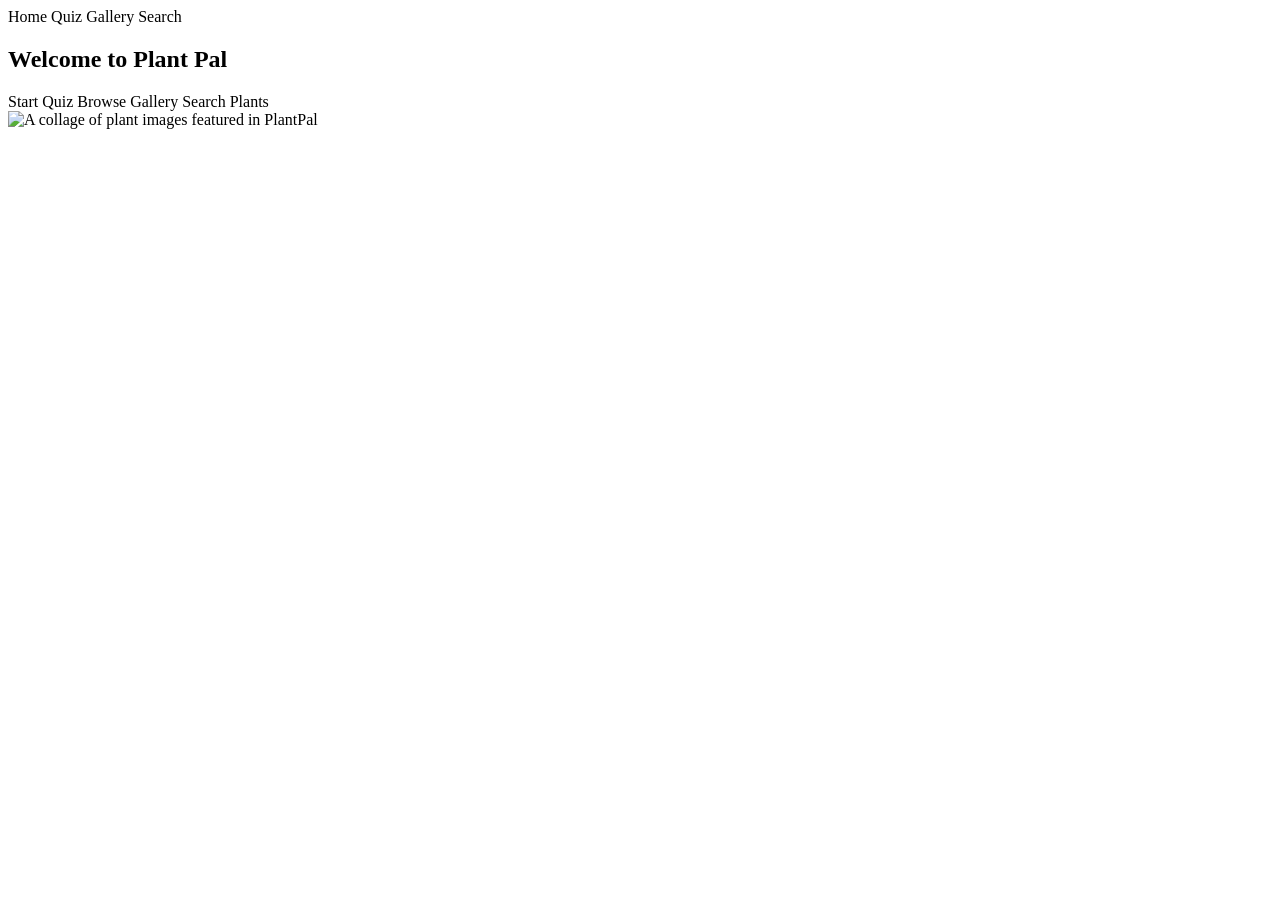
<file: src/main/resources/templates/index.html>
<!DOCTYPE html>
<html xmlns:th="http://www.thymeleaf.org" lang="en" xml:lang="en">
<head>
  <meta charset="UTF-8" />
  <title>PlantPal</title>
  <link rel="stylesheet" th:href="@{/styles.css}">
</head>

<body>
<main class="container-wide">

  <nav class="page-nav actions">
    <a class="btn secondary" th:href="@{/}">Home</a>
    <a class="btn secondary" th:href="@{/quiz}">Quiz</a>
    <a class="btn secondary" th:href="@{/plants}">Gallery</a>
    <a class="btn secondary" th:href="@{/search}">Search</a>
  </nav>

  <section class="home-hero">
    <div class="home-hero-top">
      <h1>Welcome to Plant Pal</h1>

      <div class="actions">
        <a class="btn" th:href="@{/quiz}">Start Quiz</a>
        <a class="btn secondary" th:href="@{/plants}">Browse Gallery</a>
        <a class="btn secondary" th:href="@{/search}">Search Plants</a>
      </div>
    </div>

    <div class="home-hero-media">
      <img class="home-hero-img"
           th:src="@{/assets/plant_pal_all_plants.png}"
           alt="A collage of plant images featured in PlantPal">
    </div>
  </section>

</main>
</body>
</html>
</file>
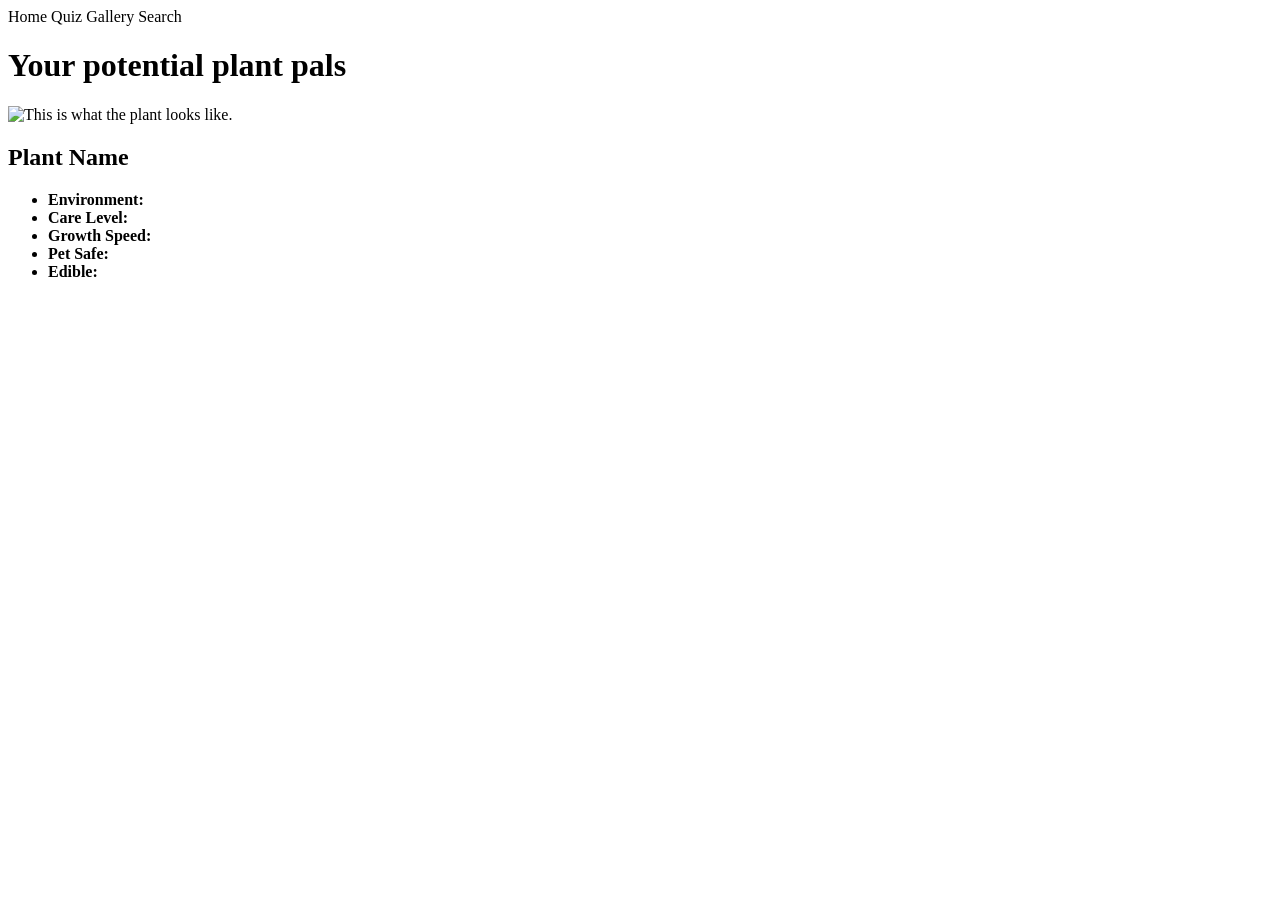
<file: src/main/resources/templates/plants.html>
<!DOCTYPE html>
<html xmlns:th="http://www.thymeleaf.org" lang="en" xml:lang="en">
<head>
    <meta charset="UTF-8" />
    <title>Plant Gallery</title>
    <link rel="stylesheet" th:href="@{/styles.css}">
</head>

<body>

    <main class="container-wide">
        <nav class="page-nav actions" style="margin: 0 0 14px 0;">
        <a class="btn secondary" th:href="@{/}">Home</a>
        <a class="btn secondary" th:href="@{/quiz}">Quiz</a>
        <a class="btn secondary" th:href="@{/plants}">Gallery</a>
        <a class="btn secondary" th:href="@{/search}">Search</a>
    </nav>

        <h1>Your potential plant pals</h1>

        <div class="gallery-grid">

            <div class="gallery-card" th:each="plant : ${plants}">

                <img 
                    class="gallery-img"
                    th:src="@{'/' + ${plant.plantImageUrl}}" 
                    alt="This is what the plant looks like.">

                <h2 th:text="${plant.plantName != null ? plant.plantName : 'Plant Name'}">Plant Name</h2>

                <p>
                    <em th:text="${plant.plantScientificName}"></em>
                </p>

                <p th:text="${plant.plantDescription}"></p>

                <ul>
                    <li><strong>Environment:</strong>
                        <span th:text="${plant.plantEnvironment}"></span>
                    </li>

                    <li><strong>Care Level:</strong>
                        <span th:text="${plant.plantCareLevel}"></span>
                    </li>

                    <li><strong>Growth Speed:</strong>
                        <span th:text="${plant.plantGrowthSpeed}"></span>
                    </li>

                    <li><strong>Pet Safe:</strong>
                        <span th:text="${plant.petSafe} ? 'Yes' : 'No'"></span>
                    </li>
                    
                    <li><strong>Edible:</strong>
                        <span th:text="${plant.edible} ? 'Yes' : 'No'"></span>
                    </li>

                </ul>

            </div>

        </div>

    </main>

</body>
</html>
</file>
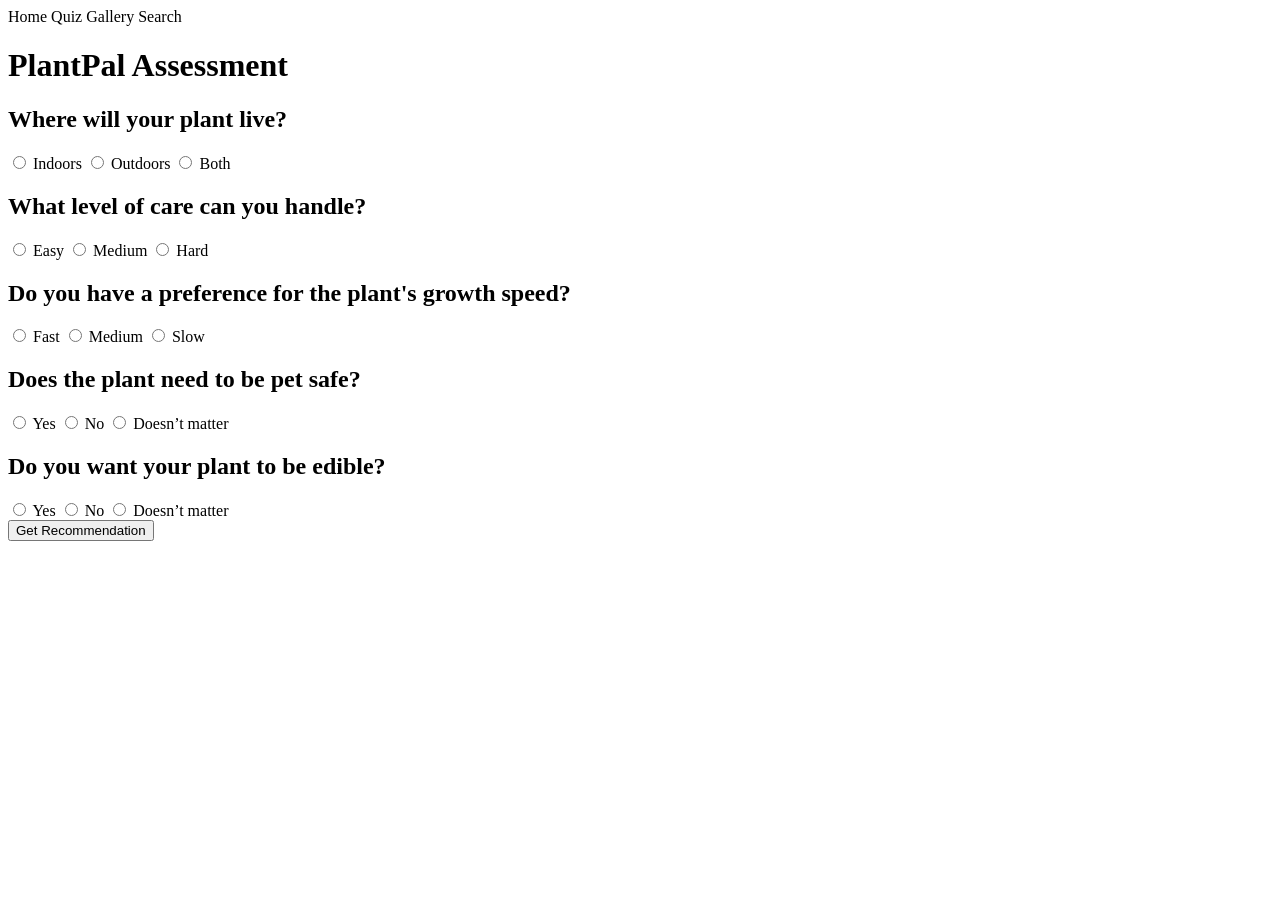
<file: src/main/resources/templates/quiz.html>
<!DOCTYPE html>
<html lang="en" xmlns:th="http://www.thymeleaf.org">
<head>
  <meta charset="UTF-8" />
  <title>PlantPal Quiz</title>
  <link rel="stylesheet" th:href="@{/styles.css}">
</head>
<body>
  <main class="container">
    <nav class="page-nav actions" style="margin: 0 0 14px 0;">
        <a class="btn secondary" th:href="@{/}">Home</a>
        <a class="btn secondary" th:href="@{/quiz}">Quiz</a>
        <a class="btn secondary" th:href="@{/plants}">Gallery</a>
        <a class="btn secondary" th:href="@{/search}">Search</a>
    </nav>
    <h1>PlantPal Assessment</h1>

    <form th:action="@{/result}" th:object="${answers}" method="post" class="card">

      <div class="q">
        <h2 class="q-title">Where will your plant live?</h2>
        <label><input type="radio" th:field="*{plantEnvironmentPreference}" value="INDOOR" required> Indoors</label>
        <label><input type="radio" th:field="*{plantEnvironmentPreference}" value="OUTDOOR"> Outdoors</label>
        <label><input type="radio" th:field="*{plantEnvironmentPreference}" value="BOTH"> Both</label>
      </div>

      <div class="q">
        <h2 class="q-title">What level of care can you handle?</h2>
        <label><input type="radio" th:field="*{plantCareLevelPreference}" value="EASY" required> Easy</label>
        <label><input type="radio" th:field="*{plantCareLevelPreference}" value="MEDIUM"> Medium</label>
        <label><input type="radio" th:field="*{plantCareLevelPreference}" value="HARD"> Hard</label>
      </div>

      <div class="q">
        <h2 class="q-title">Do you have a preference for the plant's growth speed?</h2>
        <label><input type="radio" th:field="*{plantGrowthSpeedPreference}" value="FAST" required> Fast</label>
        <label><input type="radio" th:field="*{plantGrowthSpeedPreference}" value="MEDIUM"> Medium</label>
        <label><input type="radio" th:field="*{plantGrowthSpeedPreference}" value="SLOW"> Slow</label>
      </div>

      <div class="q">
        <h2 class="q-title">Does the plant need to be pet safe?</h2>
        <label><input type="radio" th:field="*{petSafePreference}" value="YES" required> Yes</label>
        <label><input type="radio" th:field="*{petSafePreference}" value="NO"> No</label>
        <label><input type="radio" th:field="*{petSafePreference}" value="DOES_NOT_MATTER"> Doesn’t matter</label>
      </div>

      <div class="q">
        <h2 class="q-title">Do you want your plant to be edible?</h2>
        <label><input type="radio" th:field="*{ediblePreference}" value="YES" required> Yes</label>
        <label><input type="radio" th:field="*{ediblePreference}" value="NO"> No</label>
        <label><input type="radio" th:field="*{ediblePreference}" value="DOES_NOT_MATTER"> Doesn’t matter</label>
      </div>

      <button type="submit" class="btn">Get Recommendation</button>
    </form>
  </main>
</body>
</html>
</file>
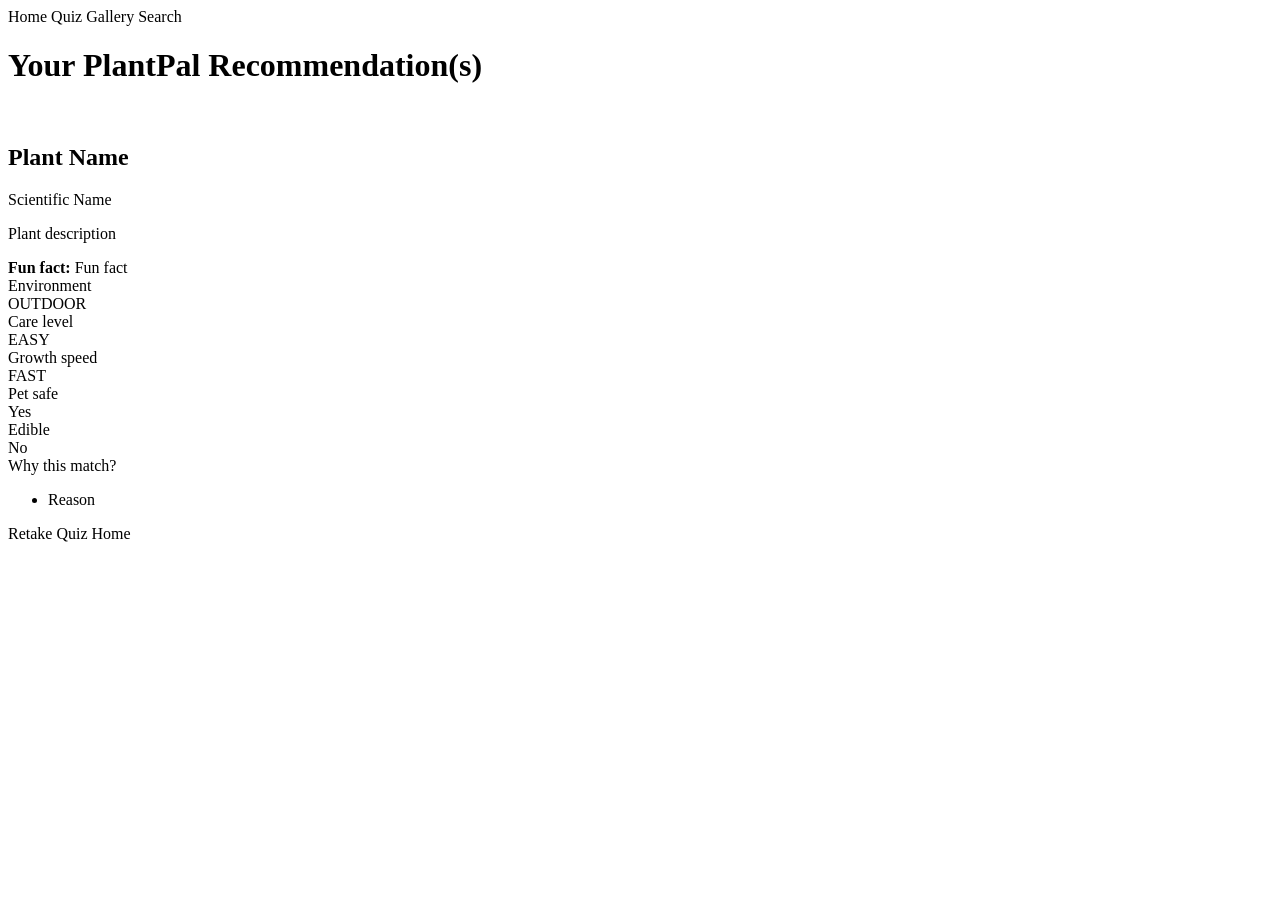
<file: src/main/resources/templates/result.html>
<!DOCTYPE html>
<html xmlns:th="http://www.thymeleaf.org" lang="en" xml:lang="en">
<head>
  <meta charset="UTF-8" />
  <title>Your Recommendation</title>
  <link rel="stylesheet" th:href="@{/styles.css}">
</head>
<body>
  <main class="container">
    <nav class="page-nav actions" style="margin: 0 0 14px 0;">
        <a class="btn secondary" th:href="@{/}">Home</a>
        <a class="btn secondary" th:href="@{/quiz}">Quiz</a>
        <a class="btn secondary" th:href="@{/plants}">Gallery</a>
        <a class="btn secondary" th:href="@{/search}">Search</a>
    </nav>
    <h1>Your PlantPal Recommendation(s)</h1>

    <section class="plant-card">
      <div class="plant-media">
        <img class="plant-img"
             th:src="@{'/' + ${plant.plantImageUrl}}"
             th:alt="${plant.plantName}" />
      </div>

      <div class="plant-info">
        <h2 class="plant-title" th:text="${plant.plantName}">Plant Name</h2>
        <p class="plant-subtitle" th:text="${plant.plantScientificName}">Scientific Name</p>

        <p class="plant-desc" th:text="${plant.plantDescription}">Plant description</p>

        <div class="fun-fact">
          <strong>Fun fact:</strong>
          <span th:text="${plant.plantFunFact}">Fun fact</span>
        </div>

        <div class="attr-grid">
          <div class="attr">
            <div class="attr-label">Environment</div>
            <div class="attr-value" th:text="${plant.plantEnvironment}">OUTDOOR</div>
          </div>

          <div class="attr">
            <div class="attr-label">Care level</div>
            <div class="attr-value" th:text="${plant.plantCareLevel}">EASY</div>
          </div>

          <div class="attr">
            <div class="attr-label">Growth speed</div>
            <div class="attr-value" th:text="${plant.plantGrowthSpeed}">FAST</div>
          </div>

          <div class="attr">
            <div class="attr-label">Pet safe</div>
            <div class="attr-value" th:text="${plant.petSafe} ? 'Yes' : 'No'">Yes</div>
          </div>

          <div class="attr">
            <div class="attr-label">Edible</div>
            <div class="attr-value" th:text="${plant.edible} ? 'Yes' : 'No'">No</div>
          </div>
        </div>

        <div class="match-box" th:if="${plant.plantMatchReasons != null && !plant.plantMatchReasons.isEmpty()}">
          <div class="match-title">Why this match?</div>
          <ul class="match-list">
            <li th:each="r : ${plant.plantMatchReasons}" th:text="${r}">Reason</li>
          </ul>
        </div>

        <div class="actions">
          <a class="btn" th:href="@{/quiz}">Retake Quiz</a>
          <a class="btn secondary" th:href="@{/}">Home</a>
        </div>
      </div>
    </section>
  </main>
</body>
</html>
</file>
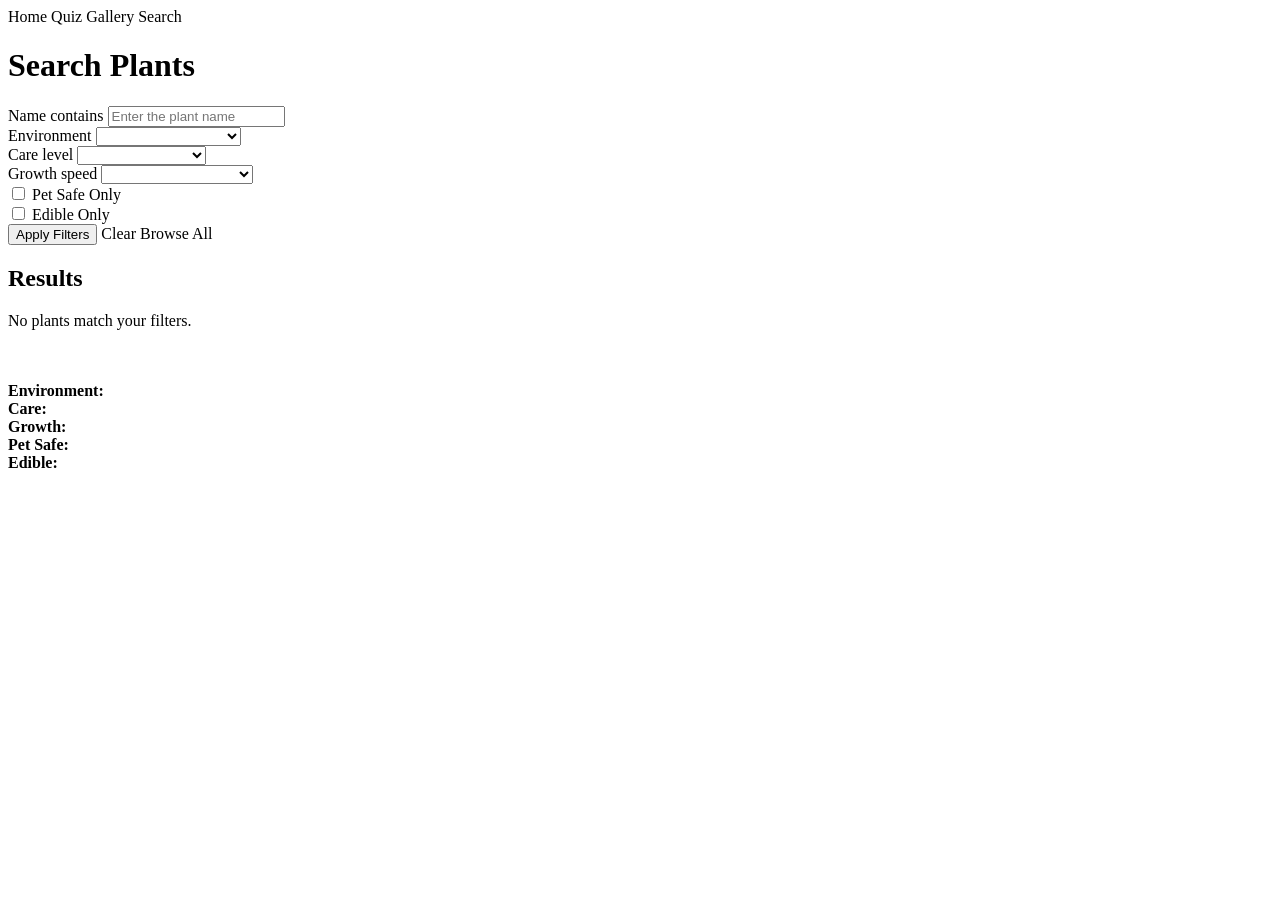
<file: src/main/resources/templates/search.html>
<!DOCTYPE html>
<html xmlns:th="http://www.thymeleaf.org" lang="en">
<head>
    <meta charset="UTF-8">
    <title>Search Plants</title>
    <link rel="stylesheet" th:href="@{/styles.css}">
</head>

<body>
<main class="container-wide">
    <nav class="page-nav actions" style="margin: 0 0 14px 0;">
        <a class="btn secondary" th:href="@{/}">Home</a>
        <a class="btn secondary" th:href="@{/quiz}">Quiz</a>
        <a class="btn secondary" th:href="@{/plants}">Gallery</a>
        <a class="btn secondary" th:href="@{/search}">Search</a>
    </nav>

    <h1>Search Plants</h1>

    <form method="get"
          th:action="@{/search}"
          class="card filter-form">

        <div class="filter-grid">

            <div class="form-group">
                <label for="plantName">Name contains</label>
                <input id="plantName"
                       type="text"
                       name="plantName"
                       placeholder="Enter the plant name"
                       th:value="${criteria.plantName}"
                       class="input">
            </div>

            <div class="form-group">
                <label for="plantEnvironment">Environment</label>
                <select id="plantEnvironment"
                        name="plantEnvironment"
                        class="input">
                    <option value="" disabled
                            th:selected="${criteria.plantEnvironment} == null">
                        Choose environment
                    </option>

                    <option th:each="e : ${plantEnvironmentOptions}"
                            th:value="${e.name()}"
                            th:text="${#strings.capitalize(e.name().toLowerCase())}"
                            th:selected="${criteria.plantEnvironment} == ${e}">
                    </option>
                </select>
            </div>

            <div class="form-group">
                <label for="plantCareLevel">Care level</label>
                <select id="plantCareLevel"
                        name="plantCareLevel"
                        class="input">
                    <option value="" disabled
                            th:selected="${criteria.plantCareLevel} == null">
                        Choose care level
                    </option>

                    <option th:each="c : ${plantCareLevelOptions}"
                            th:value="${c.name()}"
                            th:text="${#strings.capitalize(c.name().toLowerCase())}"
                            th:selected="${criteria.plantCareLevel} == ${c}">
                    </option>
                </select>
            </div>

            <div class="form-group">
                <label for="plantGrowthSpeed">Growth speed</label>
                <select id="plantGrowthSpeed"
                        name="plantGrowthSpeed"
                        class="input">
                    <option value="" disabled
                            th:selected="${criteria.plantGrowthSpeed} == null">
                        Choose growth speed
                    </option>

                    <option th:each="g : ${plantGrowthSpeedOptions}"
                            th:value="${g.name()}"
                            th:text="${#strings.capitalize(g.name().toLowerCase())}"
                            th:selected="${criteria.plantGrowthSpeed} == ${g}">
                    </option>
                </select>
            </div>

            <div class="form-group checkbox-group">
                <label>
                    <input type="checkbox"
                           name="petSafe"
                           value="true"
                           th:checked="${criteria.petSafe} == true">
                    Pet Safe Only
                </label>
            </div>

            <div class="form-group checkbox-group">
                <label>
                    <input type="checkbox"
                           name="edible"
                           value="true"
                           th:checked="${criteria.edible} == true">
                    Edible Only
                </label>
            </div>

        </div>

        <div class="actions">
            <button class="btn" type="submit">Apply Filters</button>
            <a class="btn secondary" th:href="@{/search}">Clear</a>
            <a class="btn secondary" th:href="@{/plants}">Browse All</a>
        </div>

    </form>

    <!-- RESULTS -->
    <section class="results-section">
        <h2>Results</h2>

        <p th:if="${#lists.isEmpty(plants)}">
            No plants match your filters.
        </p>

        <div class="gallery-grid" th:if="${!#lists.isEmpty(plants)}">

            <article class="gallery-card"
                     th:each="plant : ${plants}">

                <img class="gallery-img"
                     th:src="@{'/' + ${plant.plantImageUrl}}"
                     th:alt="${plant.plantName + ' image'}">

                <h3 class="gallery-title"
                    th:text="${plant.plantName}">
                </h3>

                <p class="gallery-subtitle"
                   th:text="${plant.plantScientificName}">
                </p>

                <div class="gallery-attr">
                    <strong>Environment:</strong>
                    <span th:text="${#strings.capitalize(plant.plantEnvironment.name().toLowerCase())}"></span>
                </div>

                <div class="gallery-attr">
                    <strong>Care:</strong>
                    <span th:text="${#strings.capitalize(plant.plantCareLevel.name().toLowerCase())}"></span>
                </div>

                <div class="gallery-attr">
                    <strong>Growth:</strong>
                    <span th:text="${#strings.capitalize(plant.plantGrowthSpeed.name().toLowerCase())}"></span>
                </div>

                <div class="gallery-attr">
                    <strong>Pet Safe:</strong>
                    <span th:text="${plant.petSafe ? 'Yes' : 'No'}"></span>
                </div>

                <div class="gallery-attr">
                    <strong>Edible:</strong>
                    <span th:text="${plant.edible ? 'Yes' : 'No'}"></span>
                </div>

            </article>

        </div>
    </section>

</main>
</body>
</html>
</file>
